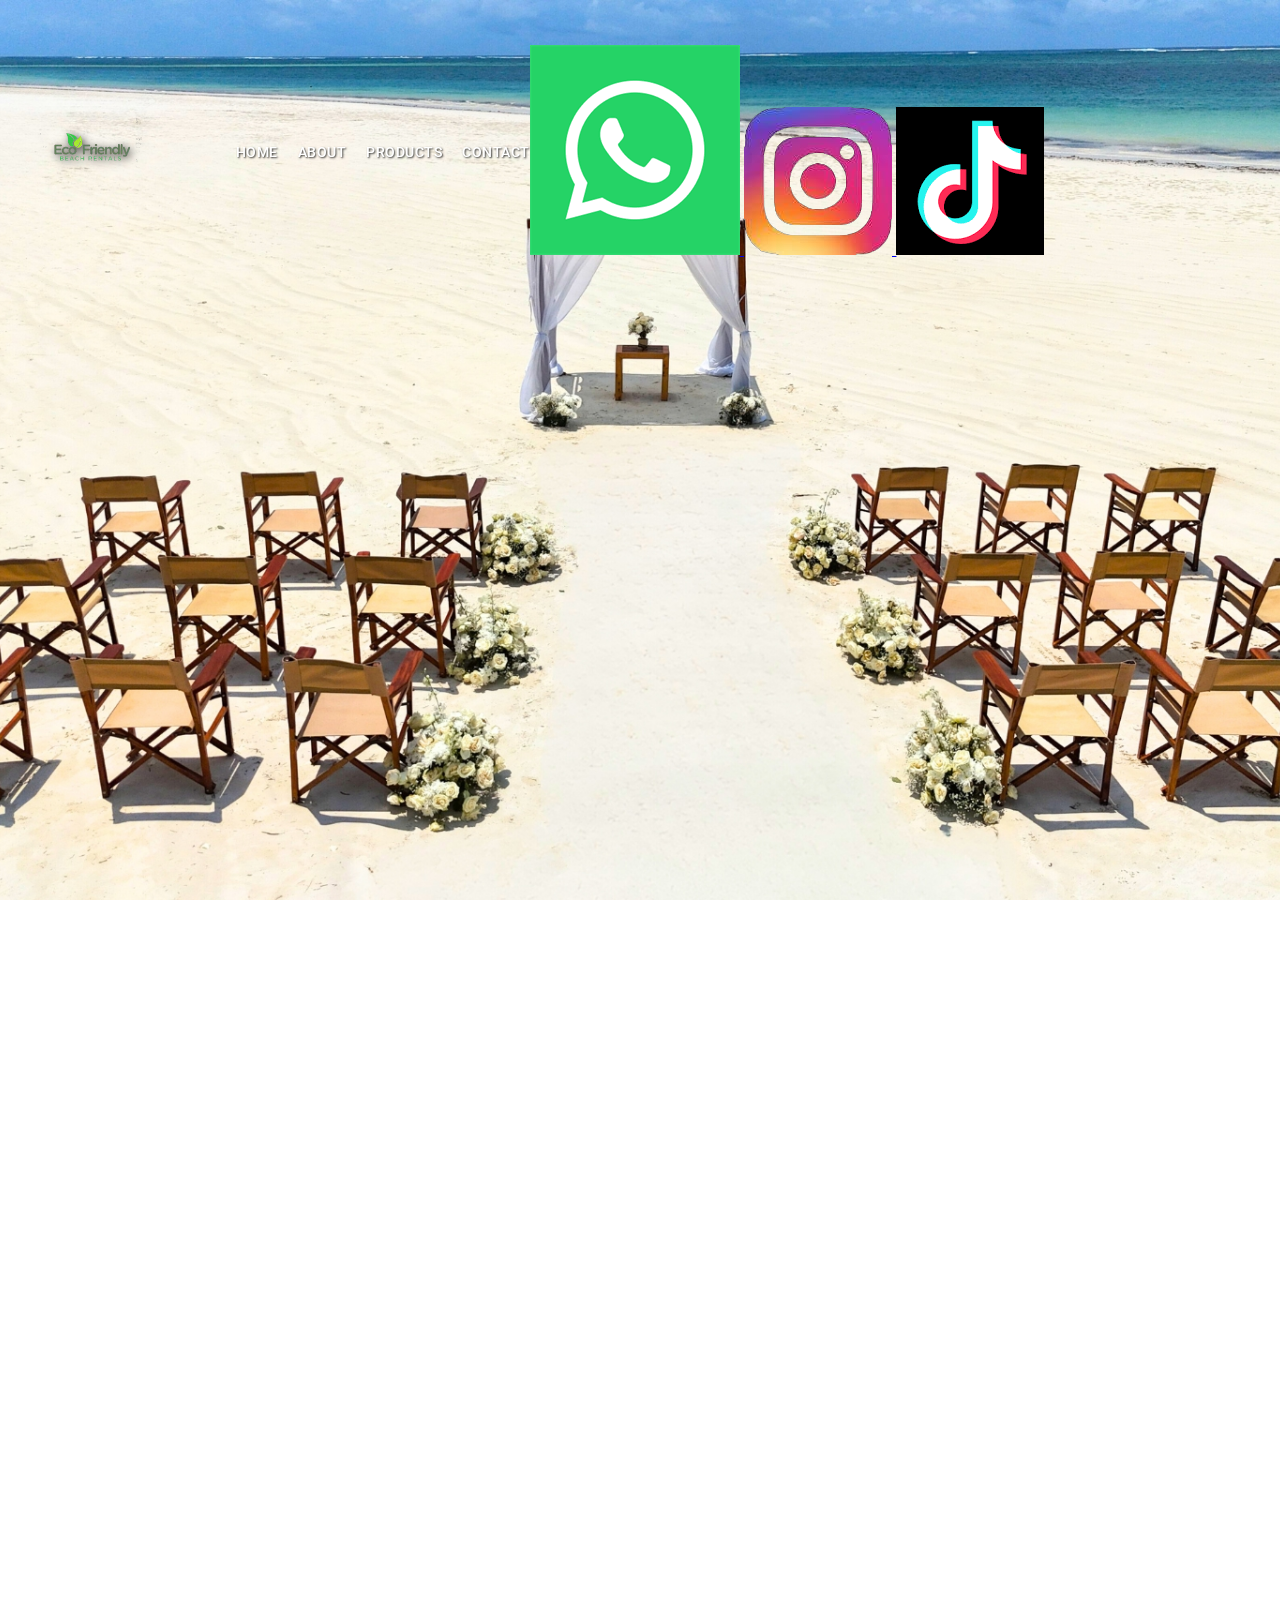
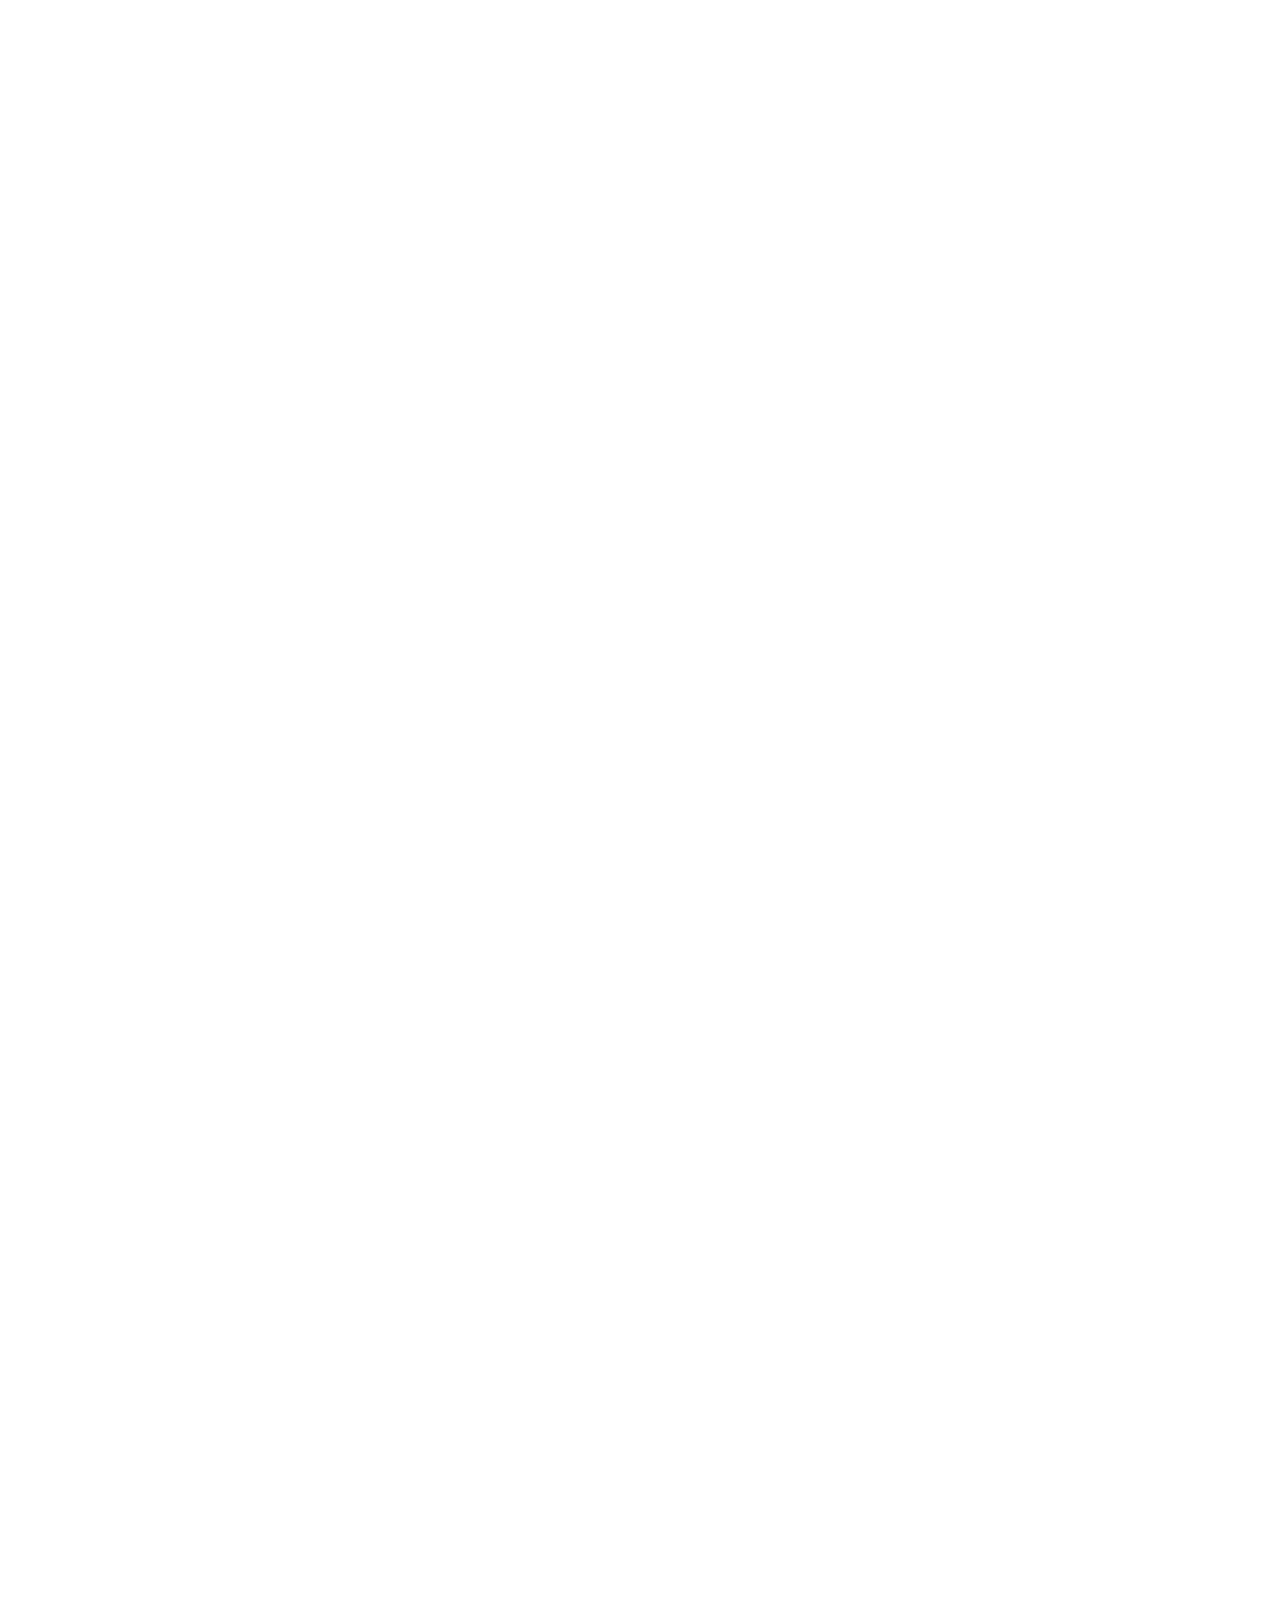
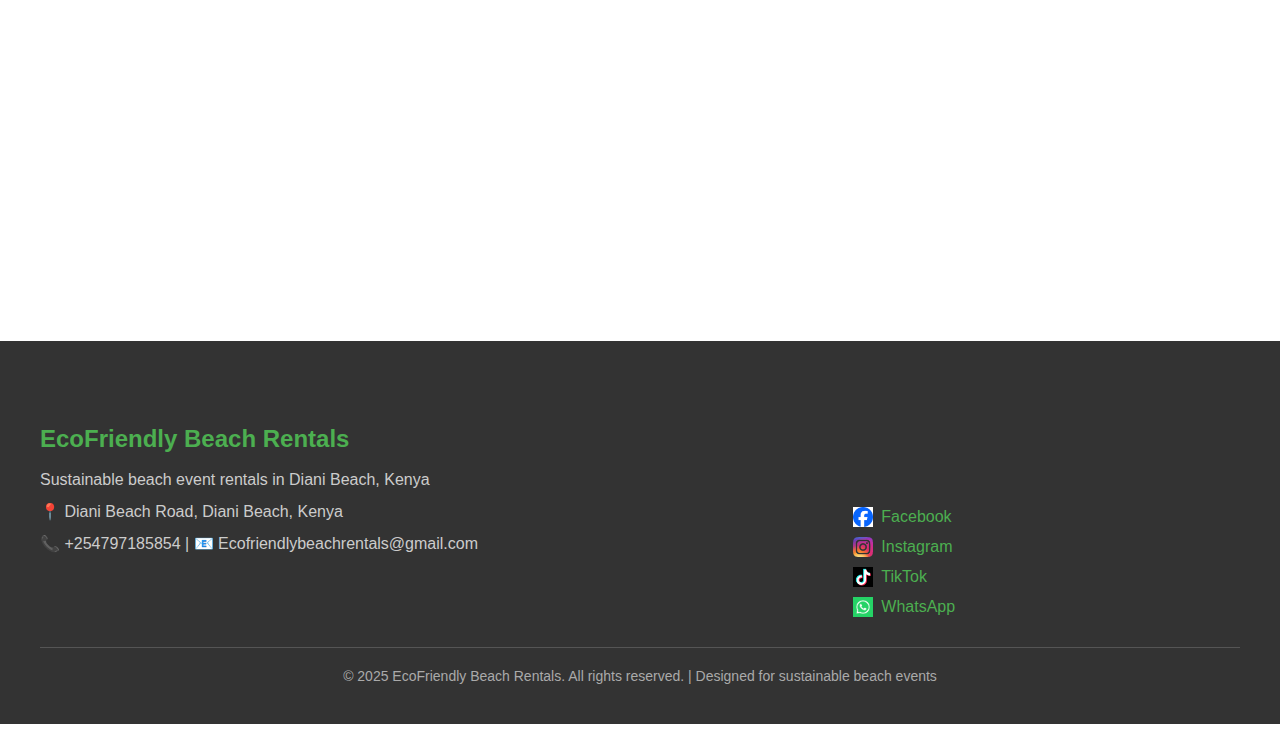
<file: index.html>
<!DOCTYPE html>
<html lang="en">
<head>
    <meta charset="UTF-8">
    <meta name="viewport" content="width=device-width, initial-scale=1.0">
    <title>EcoFriendly Beach Rentals - Diani Beach, Kenya</title>
    <link rel="stylesheet" href="styles.css">
    <link href="https://fonts.googleapis.com/css2?family=Roboto:wght@500&display=swap" rel="stylesheet">
</head>
<body>
    <nav>
        <div class="nav-container">
            <div class="logo">
                <img src="logo.PNG" alt="EcoFriendly Beach Rentals Logo">
            </div>
            <ul>
                <li><a href="#home">Home</a></li>
                <li><a href="#about">About</a></li>
                <li><a href="products.html">Products</a></li>
                <li><a href="#contact">Contact</a></li>
            </ul>
            <div class="nav-social">
                <a href="https://wa.me/254797185854?text=Hello%20EcoFriendly%20Beach%20Rentals!%20I'm%20interested%20in%20your%20services." target="_blank">
                    <img src="whatsapp.png" alt="WhatsApp">
                </a>
                <a href="https://instagram.com/Ecofriendlybeachrentals" target="_blank">
                    <img src="ig.PNG" alt="Instagram">
                </a>
                <a href="https://tiktok.com/@Ecofriendlybeachrentals" target="_blank">
                    <img src="tiktok.png" alt="TikTok">
                </a>
            </div>
        </div>
    </nav>
    <div id="home" class="carousel">
        <div class="carousel-inner">
            <div class="carousel-item active">
                <img src="42.jpg" alt="EcoFriendly Beach Rentals Welcome">
                <div class="carousel-caption">
                    <h2 class="carousel-title">Welcome to EcoFriendly Beach Rentals</h2>
                    <p class="carousel-text">Perfect for beach weddings, parties, and events in Diani Beach</p>
                </div>
            </div>
            <div class="carousel-item">
                <img src="Landing1_compressed.jpg" alt="EcoFriendly Beach Setup 1">
                <div class="carousel-caption">
                    <h2 class="carousel-title">Beach Wedding Dreams</h2>
                    <p class="carousel-text">Elegant setups for your perfect seaside ceremony</p>
                </div>
            </div>
            <div class="carousel-item">
                <img src="Landing2_compressed.jpg" alt="EcoFriendly Beach Setup 2">
                <div class="carousel-caption">
                    <h2 class="carousel-title">Perfect Gatherings</h2>
                    <p class="carousel-text">Memorable experiences for friends and family</p>
                </div>
            </div>
            <div class="carousel-item">
                <img src="Landing3_compressed.jpg" alt="EcoFriendly Beach Setup 3">
                <div class="carousel-caption">
                    <h2 class="carousel-title">Beach Picnic Bliss</h2>
                    <p class="carousel-text">Intimate dining experiences by the ocean</p>
                </div>
            </div>
            <div class="carousel-item">
                <img src="Landing4_compressed.jpg" alt="EcoFriendly Beach Setup 4">
                <div class="carousel-caption">
                    <h2 class="carousel-title">Mini Events & Celebrations</h2>
                    <p class="carousel-text">Professional setups for your special occasions</p>
                </div>
            </div>
        </div>
    </div>
    <section id="about" class="scroll-animation">
        <div class="container">
            <h2>About EcoFriendly Beach Rentals</h2>
            <p>Located in Diani Beach, Kenya, we offer sustainable rentals for beach weddings, parties, and events. Our eco-friendly products ensure minimal environmental impact while providing elegance and comfort.</p>
        </div>
    </section>
    <section id="products" class="scroll-animation">
        <div class="container">
            <h2>Our Eco-Friendly Rentals for Events</h2>
            <div class="product-grid scroll-animation">
                <div class="product-item" onclick="window.location.href='product-details.html?product=chill-outs'" style="cursor: pointer;">
                    <img src="Landing3_compressed.jpg" alt="Chill Outs Package">
                    <h3>Chill Outs</h3>
                    <p>Perfect relaxation setup for intimate beach gatherings. Includes comfortable seating, ambient lighting, and cozy atmosphere elements for the ultimate chill experience.</p>
                </div>
                <div class="product-item" onclick="window.location.href='product-details.html?product=gatherings'" style="cursor: pointer;">
                    <img src="Landing2_compressed.jpg" alt="Gatherings Package">
                    <h3>Gatherings</h3>
                    <p>Ideal for medium-sized social events. Complete setup with seating arrangements, dining area, and entertainment space for memorable beach gatherings.</p>
                </div>
                <div class="product-item" onclick="window.location.href='product-details.html?product=mini-events'" style="cursor: pointer;">
                    <img src="Landing1_compressed.jpg" alt="Mini Events Package">
                    <h3>Mini Events</h3>
                    <p>Professional setup for small celebrations and events. Includes tables, chairs, decorative elements, and full event styling for special occasions.</p>
                </div>
                <div class="product-item" onclick="window.location.href='product-details.html?product=beach-shades'" style="cursor: pointer;">
                    <img src="47.jpg" alt="Beach Shades">
                    <h3>Beach Shades</h3>
                    <p>Premium sun protection with stylish beach umbrellas and shade structures. Available individually or as part of our event packages.</p>
                </div>
                <div class="product-item" onclick="window.location.href='product-details.html?product=canvas-beach-chairs'" style="cursor: pointer;">
                    <img src="Canvas Beach Chairs.jpeg" alt="Canvas Beach Chairs">
                    <h3>Canvas Beach Chairs</h3>
                    <p>Comfortable and durable canvas beach chairs. Perfect for relaxation and available for individual rental or package inclusion.</p>
                </div>
                <div class="product-item" onclick="window.location.href='product-details.html?product=dining-setup'" style="cursor: pointer;">
                    <img src="Dining Cutlery.jpeg" alt="Dining Setup">
                    <h3>Dining Setup</h3>
                    <p>Complete dining arrangements including cutlery, plates, and table settings. Enhances any beach dining experience with style.</p>
                </div>
            </div>
            <div style="text-align: center; margin-top: 40px;">
                <a href="products.html" class="view-all-btn">View All Products</a>
            </div>
        </div>
    </section>
    <section id="contact" class="scroll-animation">
        <div class="container">
            <h2>Contact Us</h2>
            <div class="contact-wrapper">
                <div class="contact-info">
                    <h3>Get in Touch</h3>
                    <div class="contact-details">
                        <div class="contact-item">
                            <span class="icon">📧</span>
                            <div>
                                <strong>Email</strong>
                                <p>Ecofriendlybeachrentals@gmail.com</p>
                            </div>
                        </div>
                        <div class="contact-item">
                            <span class="icon">📞</span>
                            <div>
                                <strong>Phone</strong>
                                <p>+254797185854</p>
                            </div>
                        </div>
                        <div class="contact-item">
                            <a href="https://wa.me/254797185854?text=Hello%20EcoFriendly%20Beach%20Rentals!%20I'm%20interested%20in%20your%20services." target="_blank" style="text-decoration: none; color: inherit;">
                                <img src="whatsapp.png" alt="WhatsApp" style="width: 20px; height: 20px;">
                                <div style="display: inline-block; margin-left: 10px;">
                                    <strong>WhatsApp</strong>
                                    <p>Chat with us instantly</p>
                                </div>
                            </a>
                        </div>
                        <div class="contact-item">
                            <span class="icon">📍</span>
                            <div>
                                <strong>Address</strong>
                                <p>Diani Beach Road<br>Diani Beach, Kenya</p>
                            </div>
                        </div>
                        <div class="contact-item">
                            <span class="icon">🕒</span>
                            <div>
                                <strong>Business Hours</strong>
                                <p>Mon - Sun: 8:00 AM - 6:00 PM</p>
                            </div>
                        </div>
                    </div>
                </div>
                <div class="contact-form">
                    <h3>Send us a Message</h3>
                    <form>
                        <div class="form-group">
                            <label for="name">Full Name *</label>
                            <input type="text" id="name" name="name" required>
                        </div>
                        <div class="form-group">
                            <label for="email">Email Address *</label>
                            <input type="email" id="email" name="email" required>
                        </div>
                        <div class="form-group">
                            <label for="phone">Phone Number</label>
                            <input type="tel" id="phone" name="phone">
                        </div>
                        <div class="form-group">
                            <label for="event-type">Event Type</label>
                            <select id="event-type" name="event-type">
                                <option value="">Select Event Type</option>
                                <option value="wedding">Beach Wedding</option>
                                <option value="party">Beach Party</option>
                                <option value="corporate">Corporate Event</option>
                                <option value="photoshoot">Photo Shoot</option>
                                <option value="other">Other</option>
                            </select>
                        </div>
                        <div class="form-group">
                            <label for="date">Event Date</label>
                            <input type="date" id="date" name="date">
                        </div>
                        <div class="form-group">
                            <label for="message">Message *</label>
                            <textarea id="message" name="message" rows="5" placeholder="Tell us about your event requirements..." required></textarea>
                        </div>
                        <button type="submit" class="submit-btn">Send Message</button>
                    </form>
                </div>
            </div>
        </div>
    </section>
    <footer>
        <div class="container">
            <div class="footer-content">
                <div class="footer-info">
                    <h3>EcoFriendly Beach Rentals</h3>
                    <p>Sustainable beach event rentals in Diani Beach, Kenya</p>
                    <p>📍 Diani Beach Road, Diani Beach, Kenya</p>
                    <p>📞 +254797185854 | 📧 Ecofriendlybeachrentals@gmail.com</p>
                </div>
                <div class="social-links">
                    <h4>Follow Us</h4>
                    <div class="social-icons">
                        <a href="https://facebook.com/Ecofriendlybeachrentals" target="_blank">
                            <img src="fb.png" alt="Facebook" style="width: 20px; height: 20px;"> Facebook
                        </a>
                        <a href="https://instagram.com/Ecofriendlybeachrentals" target="_blank">
                            <img src="ig.PNG" alt="Instagram" style="width: 20px; height: 20px;"> Instagram
                        </a>
                        <a href="https://tiktok.com/@Ecofriendlybeachrentals" target="_blank">
                            <img src="tiktok.png" alt="TikTok" style="width: 20px; height: 20px;"> TikTok
                        </a>
                        <a href="https://wa.me/254797185854?text=Hello%20EcoFriendly%20Beach%20Rentals!%20I'm%20interested%20in%20your%20services." target="_blank">
                            <img src="whatsapp.png" alt="WhatsApp" style="width: 20px; height: 20px;"> WhatsApp
                        </a>
                    </div>
                </div>
            </div>
            <div class="footer-bottom">
                <p>&copy; 2025 EcoFriendly Beach Rentals. All rights reserved. | Designed for sustainable beach events</p>
            </div>
        </div>
    </footer>
    <script src="script.js"></script>
</body>
</html>
</file>
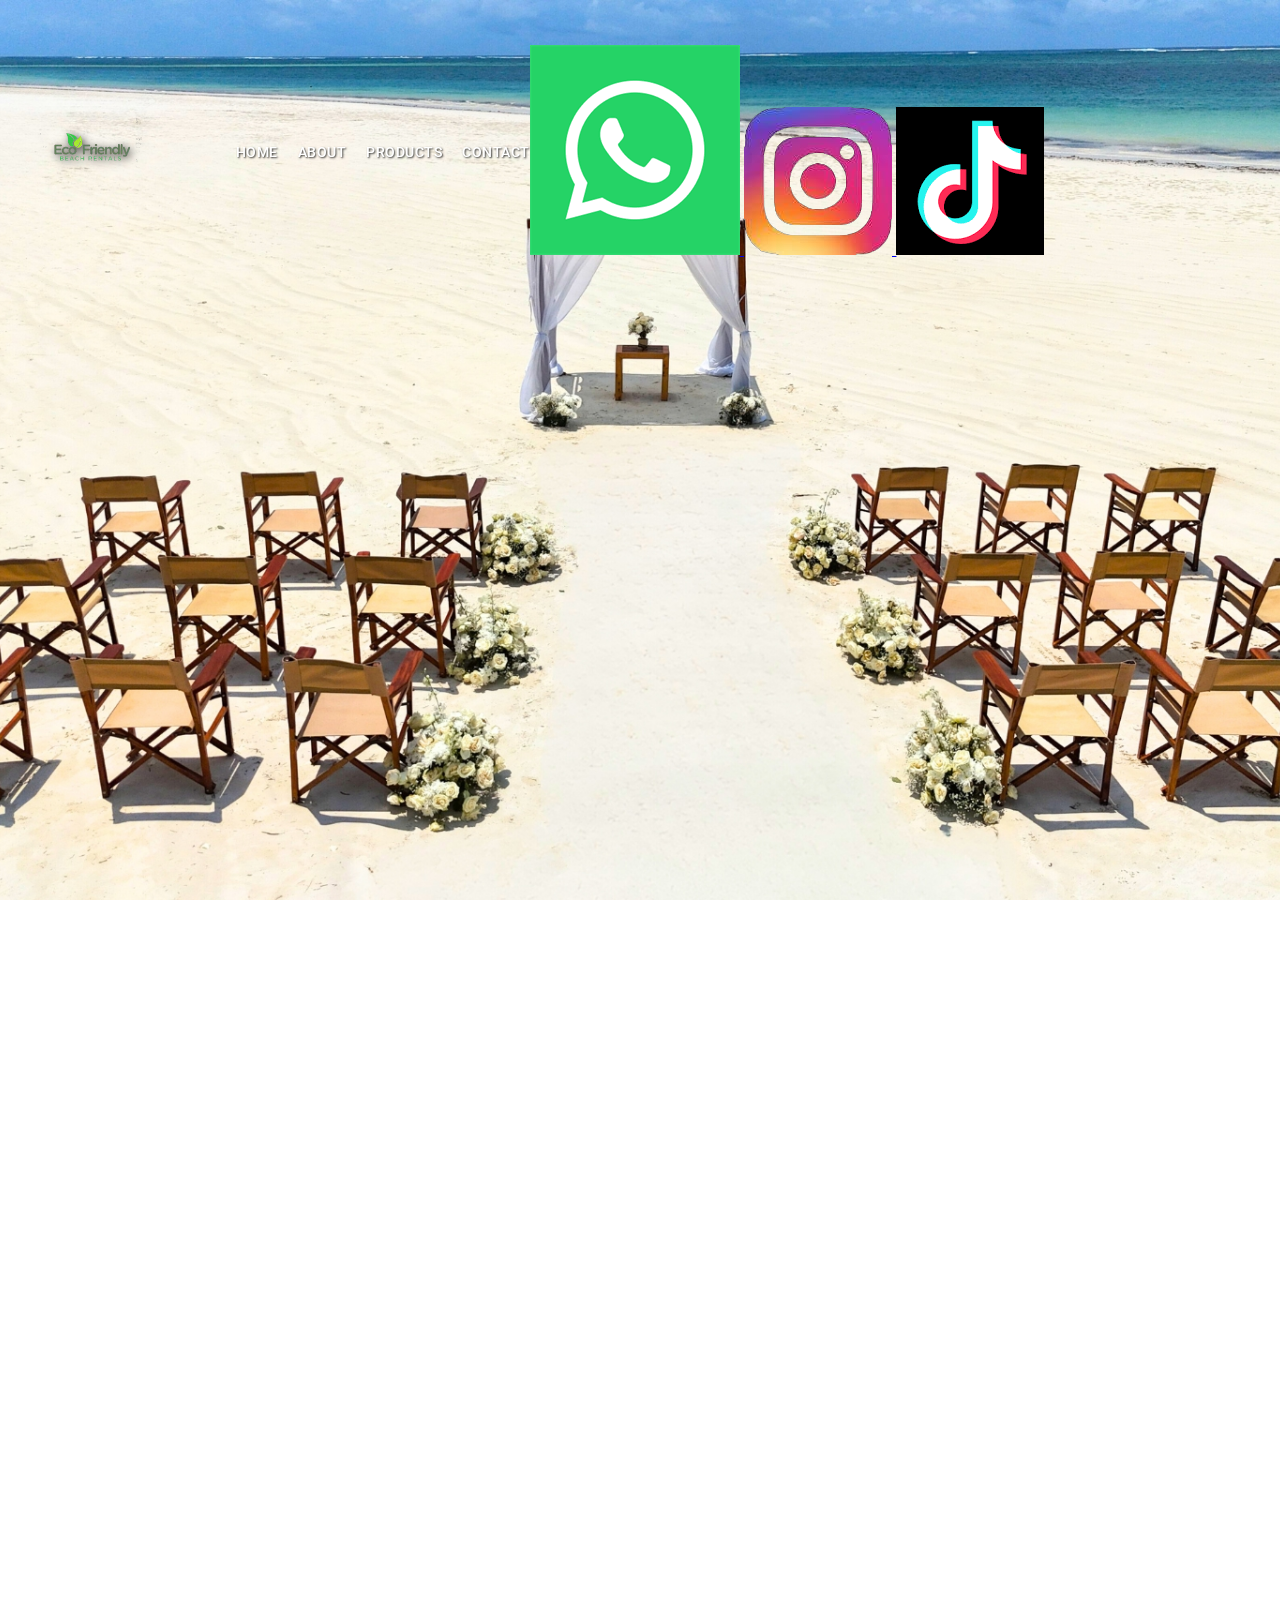
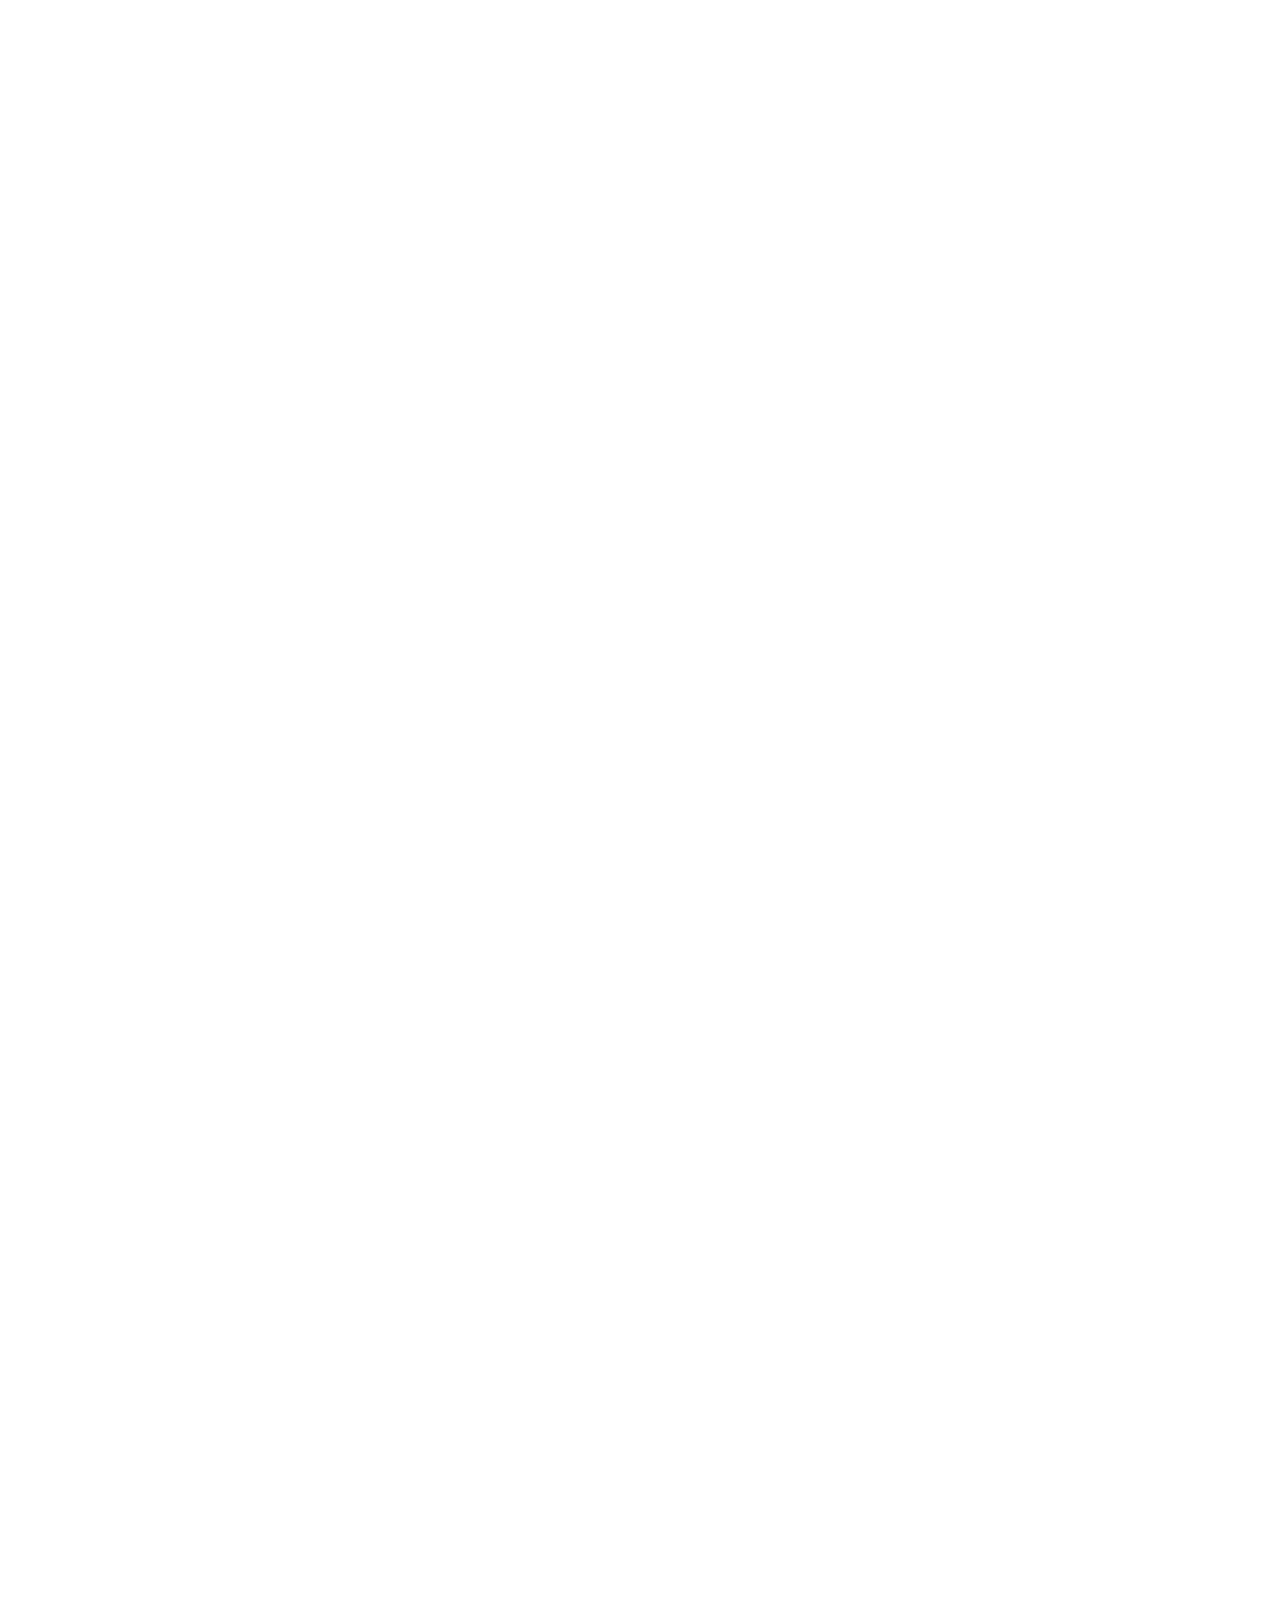
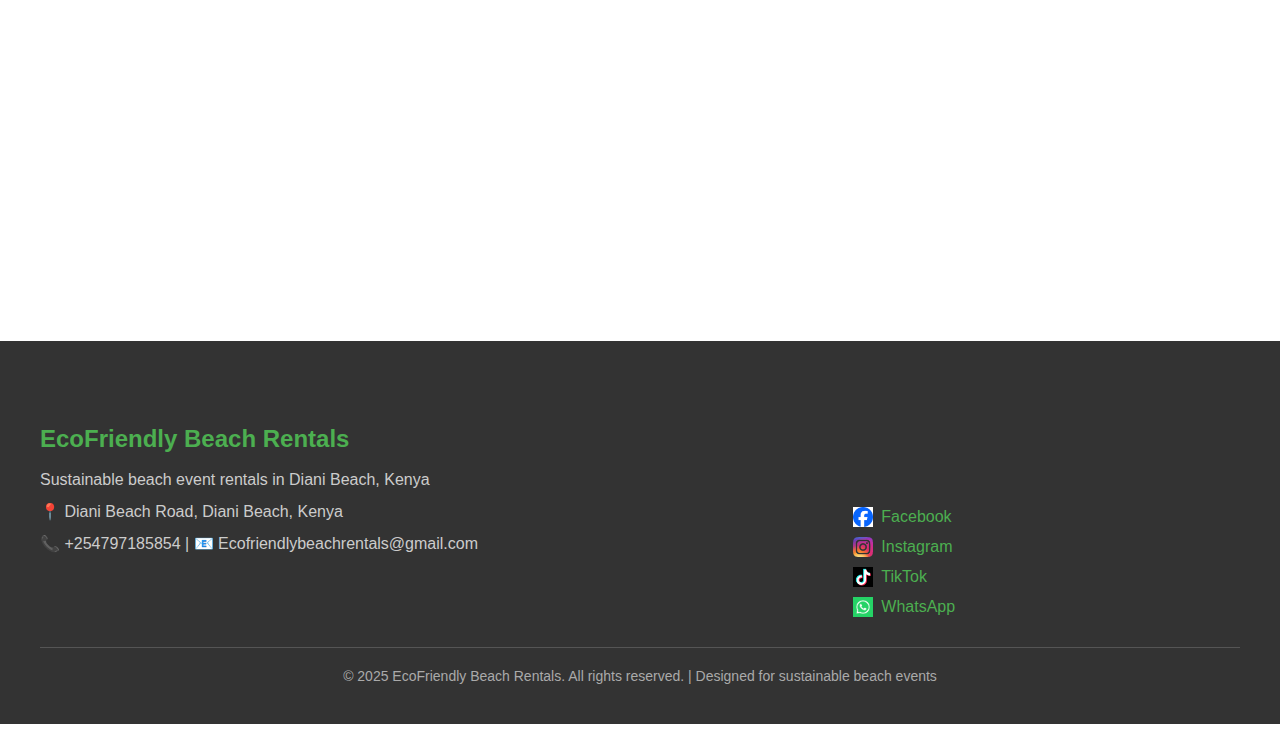
<file: product-details.html>
<!DOCTYPE html>
<html lang="en">
<head>
    <meta charset="UTF-8">
    <meta name="viewport" content="width=device-width, initial-scale=1.0">
    <title>Product Details - EcoFriendly Beach Rentals</title>
    <link rel="stylesheet" href="styles.css">
    <link href="https://fonts.googleapis.com/css2?family=Roboto:wght@300;400;700&display=swap" rel="stylesheet">
    <style>
        /* Product Details Specific Styles */
        .product-hero {
            background: linear-gradient(135deg, #4CAF50, #45a049);
            color: white;
            padding: 100px 0 50px;
            text-align: center;
        }
        
        .product-container {
            max-width: 1200px;
            margin: 0 auto;
            padding: 50px 20px;
            display: grid;
            grid-template-columns: 1fr 1fr;
            gap: 50px;
            align-items: start;
        }
        
        .product-gallery {
            position: sticky;
            top: 120px;
        }
        
        .main-image {
            width: 100%;
            height: 400px;
            object-fit: cover;
            border-radius: 15px;
            box-shadow: 0 10px 30px rgba(0,0,0,0.2);
            margin-bottom: 20px;
        }
        
        .thumbnail-gallery {
            display: flex;
            gap: 10px;
            overflow-x: auto;
            padding: 10px 0;
        }
        
        .thumbnail {
            width: 80px;
            height: 80px;
            object-fit: cover;
            border-radius: 8px;
            cursor: pointer;
            opacity: 0.6;
            transition: opacity 0.3s ease;
            flex-shrink: 0;
        }
        
        .thumbnail.active,
        .thumbnail:hover {
            opacity: 1;
            border: 2px solid #4CAF50;
        }
        
        .product-info {
            padding: 20px 0;
        }
        
        .product-title {
            font-size: 2.5em;
            color: #333;
            margin-bottom: 15px;
            font-weight: 700;
        }
        
        .product-price {
            font-size: 2em;
            color: #4CAF50;
            font-weight: 700;
            margin-bottom: 20px;
        }
        
        .product-description {
            font-size: 1.1em;
            line-height: 1.6;
            color: #666;
            margin-bottom: 30px;
        }
        
        .product-specs {
            background: #f9f9f9;
            padding: 25px;
            border-radius: 10px;
            margin-bottom: 30px;
        }
        
        .product-specs h3 {
            color: #333;
            margin-bottom: 15px;
            font-size: 1.3em;
        }
        
        .spec-item {
            display: flex;
            justify-content: space-between;
            padding: 10px 0;
            border-bottom: 1px solid #eee;
        }
        
        .spec-item:last-child {
            border-bottom: none;
        }
        
        .spec-label {
            font-weight: 600;
            color: #333;
        }
        
        .spec-value {
            color: #666;
        }
        
        .action-buttons {
            display: flex;
            gap: 15px;
            margin-top: 30px;
        }
        
        .btn-primary {
            background: #4CAF50;
            color: white;
            padding: 15px 30px;
            border: none;
            border-radius: 8px;
            font-size: 1.1em;
            font-weight: 600;
            cursor: pointer;
            transition: all 0.3s ease;
            text-decoration: none;
            display: inline-flex;
            align-items: center;
            gap: 10px;
        }
        
        .btn-primary:hover {
            background: #45a049;
            transform: translateY(-2px);
            box-shadow: 0 5px 15px rgba(76, 175, 80, 0.3);
        }
        
        .btn-secondary {
            background: transparent;
            color: #4CAF50;
            border: 2px solid #4CAF50;
            padding: 15px 30px;
            border-radius: 8px;
            font-size: 1.1em;
            font-weight: 600;
            cursor: pointer;
            transition: all 0.3s ease;
            text-decoration: none;
            display: inline-flex;
            align-items: center;
            gap: 10px;
        }
        
        .btn-secondary:hover {
            background: #4CAF50;
            color: white;
        }
        
        .product-features ul,
        .product-specs ul {
            list-style: none;
            padding: 0;
            margin: 20px 0;
        }
        
        .product-features li,
        .product-specs li {
            padding: 8px 0;
            border-bottom: 1px solid #eee;
        }
        
        .product-features li:last-child,
        .product-specs li:last-child {
            border-bottom: none;
        }
        
        .product-category {
            background: #4CAF50;
            color: white;
            padding: 5px 15px;
            border-radius: 20px;
            font-size: 0.9em;
            display: inline-block;
            margin-bottom: 15px;
        }
        
        .related-products {
            margin-top: 80px;
            padding: 50px 0;
            background: #f8f9fa;
        }
        
        .related-grid {
            display: grid;
            grid-template-columns: repeat(auto-fit, minmax(250px, 1fr));
            gap: 30px;
            max-width: 1200px;
            margin: 0 auto;
            padding: 0 20px;
        }
        
        .related-item {
            background: white;
            border-radius: 10px;
            overflow: hidden;
            box-shadow: 0 5px 15px rgba(0,0,0,0.1);
            transition: transform 0.3s ease;
            cursor: pointer;
        }
        
        .related-item:hover {
            transform: translateY(-5px);
        }
        
        .related-item img {
            width: 100%;
            height: 200px;
            object-fit: cover;
        }
        
        .related-item-info {
            padding: 20px;
        }
        
        .related-item h4 {
            color: #333;
            margin-bottom: 10px;
        }
        
        .related-item p {
            color: #666;
            font-size: 0.9em;
        }
        
        /* Mobile Responsive */
        @media (max-width: 768px) {
            .product-container {
                grid-template-columns: 1fr;
                gap: 30px;
                padding: 30px 20px;
            }
            
            .product-gallery {
                position: static;
            }
            
            .product-title {
                font-size: 2em;
            }
            
            .product-price {
                font-size: 1.5em;
            }
            
            .action-buttons {
                flex-direction: column;
            }
            
            .btn-primary,
            .btn-secondary {
                width: 100%;
                justify-content: center;
            }
            
            .related-grid {
                grid-template-columns: 1fr;
            }
        }
    </style>
</head>
<body>
    <nav>
        <div class="nav-container">
            <div class="logo">
                <a href="index.html">
                    <img src="logo.PNG" alt="EcoFriendly Beach Rentals Logo">
                </a>
            </div>
            <ul>
                <li><a href="index.html#home">Home</a></li>
                <li><a href="index.html#about">About</a></li>
                <li><a href="index.html#products">Products</a></li>
                <li><a href="index.html#contact">Contact</a></li>
            </ul>
            <div class="nav-social">
                <a href="https://wa.me/254797185854?text=Hello%20EcoFriendly%20Beach%20Rentals!%20I'm%20interested%20in%20your%20services." target="_blank">
                    <img src="whatsapp.png" alt="WhatsApp">
                </a>
                <a href="https://instagram.com/Ecofriendlybeachrentals" target="_blank">
                    <img src="ig.PNG" alt="Instagram">
                </a>
                <a href="https://tiktok.com/@Ecofriendlybeachrentals" target="_blank">
                    <img src="tiktok.png" alt="TikTok">
                </a>
            </div>
        </div>
    </nav>

    <div class="product-hero">
        <div class="container">
            <h1 id="hero-title">Product Details</h1>
            <p>Premium beach rental equipment for your perfect event</p>
        </div>
    </div>

    <div class="product-container">
        <div class="product-gallery">
            <img id="main-product-image" class="main-image" src="" alt="Product Image">
            <div class="thumbnail-gallery" id="thumbnail-gallery">
                <!-- Thumbnails will be populated by JavaScript -->
            </div>
        </div>

        <div class="product-info">
            <h2 id="product-title" class="product-title">Loading...</h2>
            <p id="product-category" class="product-category"></p>
            <div id="product-description" class="product-description">
                Loading product details...
            </div>

            <div class="product-features">
                <h3>Features & Included Items</h3>
                <ul id="features-list">
                    <!-- Features will be populated by JavaScript -->
                </ul>
            </div>

            <div class="product-specs">
                <h3>Specifications</h3>
                <ul id="specifications-list">
                    <!-- Specs will be populated by JavaScript -->
                </ul>
            </div>

            <div class="action-buttons">
                <a href="#" id="whatsapp-inquiry" class="btn-primary">
                    <img src="whatsapp.png" alt="WhatsApp" style="width: 20px; height: 20px;">
                    Inquire Now
                </a>
                <a href="index.html#products" class="btn-secondary">
                    ← Back to Products
                </a>
            </div>
        </div>
    </div>

    <div class="related-products">
        <div class="container">
            <h3 style="text-align: center; margin-bottom: 40px; font-size: 2em; color: #333;">Related Products</h3>
            <div class="related-grid" id="related-products">
                <!-- Related products will be populated by JavaScript -->
            </div>
        </div>
    </div>

    <footer>
        <div class="container">
            <div class="footer-content">
                <div class="footer-info">
                    <h3>EcoFriendly Beach Rentals</h3>
                    <p>Sustainable beach event rentals in Diani Beach, Kenya</p>
                    <p>📍 Diani Beach Road, Diani Beach, Kenya</p>
                    <p>📞 +254797185854 | 📧 Ecofriendlybeachrentals@gmail.com</p>
                </div>
                <div class="social-links">
                    <h4>Follow Us</h4>
                    <div class="social-icons">
                        <a href="https://facebook.com/Ecofriendlybeachrentals" target="_blank">
                            <img src="fb.png" alt="Facebook" style="width: 20px; height: 20px;"> Facebook
                        </a>
                        <a href="https://instagram.com/Ecofriendlybeachrentals" target="_blank">
                            <img src="ig.PNG" alt="Instagram" style="width: 20px; height: 20px;"> Instagram
                        </a>
                        <a href="https://tiktok.com/@Ecofriendlybeachrentals" target="_blank">
                            <img src="tiktok.png" alt="TikTok" style="width: 20px; height: 20px;"> TikTok
                        </a>
                        <a href="https://wa.me/254797185854?text=Hello%20EcoFriendly%20Beach%20Rentals!%20I'm%20interested%20in%20your%20services." target="_blank">
                            <img src="whatsapp.png" alt="WhatsApp" style="width: 20px; height: 20px;"> WhatsApp
                        </a>
                    </div>
                </div>
            </div>
            <div class="footer-bottom">
                <p>&copy; 2025 EcoFriendly Beach Rentals. All rights reserved. | Designed for sustainable beach events</p>
            </div>
        </div>
    </footer>

    <script src="product-details.js"></script>
</body>
</html>
</file>
<file: styles.css>
@keyframes fadeInStatic {
    0% {
        opacity: 0;
    }
    100% {
        opacity: 1;
    }
}

@keyframes slideUpCenter {
    0% {
        opacity: 0;
        transform: translateY(20px);
    }
    100% {
        opacity: 1;
        transform: translateY(0);
    }
}

@keyframes slideInUp {
    from {
        opacity: 0;
        transform: translateY(30px);
    }
    to {
        opacity: 1;
        transform: translateY(0);
    }
}

@keyframes slideInRight {
    from {
        opacity: 0;
        transform: translateX(80px);
    }
    to {
        opacity: 1;
        transform: translateX(0);
    }
}

@keyframes slideInLeft {
    from {
        opacity: 0;
        transform: translateX(-80px);
    }
    to {
        opacity: 1;
        transform: translateX(0);
    }
}

@keyframes bounceIn {
    0% {
        opacity: 0;
        transform: scale(0.8);
    }
    50% {
        opacity: 1;
        transform: scale(1.02);
    }
    100% {
        opacity: 1;
        transform: scale(1);
    }
}

.scroll-animation {
    opacity: 0;
    transform: translateY(50px);
    transition: all 0.8s cubic-bezier(0.23, 1, 0.32, 1);
}

.scroll-animation.animate {
    opacity: 1;
    transform: translateY(0);
}
body, html {
    margin: 0;
    padding: 0;
    height: 100%;
    font-family: Arial, sans-serif;
}

@keyframes fadeInCenter {
    from {
        opacity: 0;
        transform: scale(0.8);
    }
    to {
        opacity: 1;
        transform: scale(1);
    }
}

#about, #products, #contact {
    animation: fadeInCenter 1s ease-out;
}

#about {
    background-color: #f4f4f4;
    padding: 50px 0;
    text-align: center;
}

#products {
    padding: 50px 0;
    background-color: #fff;
}

#contact {
    background-color: #f4f4f4;
    padding: 60px 0 40px 0;
    border-top: 1px solid #e0e0e0;
}

nav {
    position: fixed;
    top: 30px;
    width: 100%;
    background-color: rgba(0, 0, 0, 0);
    z-index: 20;
    padding: 15px 0;
}

.nav-container {
    display: flex;
    align-items: center;
    justify-content: center;
    max-width: 1200px;
    margin: 0 auto;
    padding: 0 20px;
    position: relative;
}

.logo {
    position: absolute;
    left: 20px;
    flex-shrink: 0;
}

.logo img {
    height: 70px;
    width: auto;
    filter: drop-shadow(2px 2px 4px rgba(0,0,0,0.8));
}

nav ul {
    list-style: none;
    margin: 0;
    padding: 0;
    display: flex;
    gap: 20px;
}

nav ul li {
    list-style: none;
}

nav ul li a {
    color: #ffffff;
    text-decoration: none;
    font-size: 0.9em;
    font-family: 'Roboto', sans-serif;
    font-weight: 500;
    text-transform: uppercase;
    letter-spacing: 0.5px;
    transition: color 0.3s, text-shadow 0.3s, transform 0.3s;
    text-shadow: 1px 1px 2px rgba(0,0,0,0.8);
}

nav ul li a:hover {
    color: #4CAF50;
    text-shadow: 1px 1px 2px rgba(76, 175, 80, 0.7);
    transform: scale(1.1);
}

.carousel {
    position: relative;
    width: 100%;
    height: 100vh;
    overflow: hidden;
}

.carousel-inner {
    position: relative;
    width: 100%;
    height: 100%;
}

.carousel-item {
    position: absolute;
    top: 0;
    left: 0;
    width: 100%;
    height: 100%;
    opacity: 0;
    transition: opacity 1s ease-in-out;
}

.carousel-item.active {
    opacity: 1;
}

.carousel-item img {
    width: 100%;
    height: 100%;
    object-fit: cover;
}

.content {
    position: absolute;
    top: 50%;
    left: 50%;
    transform: translate(-50%, -50%);
    text-align: center;
    color: white;
    z-index: 15;
    text-shadow: 4px 4px 12px rgba(0,0,0,1), 2px 2px 6px rgba(0,0,0,0.9), 1px 1px 3px rgba(0,0,0,0.8);
    min-width: 350px;
    max-width: 85vw;
    padding: 15px 20px;
    opacity: 0;
    animation: fadeInStatic 1.5s ease-out 0.5s forwards;
}

.content h1 {
    font-size: 3.2em;
    margin-bottom: 0.6em;
    font-weight: 700;
    letter-spacing: 1px;
    text-shadow: 5px 5px 15px rgba(0,0,0,1), 3px 3px 8px rgba(0,0,0,0.9), 1px 1px 4px rgba(0,0,0,0.8);
    opacity: 0;
    animation: slideUpCenter 1.2s ease-out 1s forwards;
}

.content p {
    font-size: 1.3em;
    line-height: 1.5;
    font-weight: 400;
    text-shadow: 4px 4px 12px rgba(0,0,0,1), 2px 2px 6px rgba(0,0,0,0.9), 1px 1px 3px rgba(0,0,0,0.8);
    opacity: 0;
    animation: slideUpCenter 1.2s ease-out 1.3s forwards;
}

.container {
    max-width: 1200px;
    margin: 0 auto;
    padding: 20px;
}

#about {
    background-color: #f4f4f4;
    padding: 50px 0;
    text-align: center;
}

#about h2 {
    font-size: 2.5em;
    margin-bottom: 20px;
    color: #333;
}

#about p {
    font-size: 1.2em;
    line-height: 1.6;
    color: #666;
    max-width: 800px;
    margin: 30px auto 20px;
    text-align: center;
    display: block;
}

.typing-text {
    display: inline;
}

.typing-cursor {
    display: inline-block;
    width: 2px;
    height: 1.2em;
    background-color: #4CAF50;
    animation: blink 1s infinite;
    margin-left: 2px;
    vertical-align: text-top;
}

@keyframes blink {
    0%, 50% { opacity: 1; }
    51%, 100% { opacity: 0; }
}

#products {
    padding: 50px 0;
    background-color: #fff;
}

#products h2 {
    text-align: center;
    font-size: 2.5em;
    margin-bottom: 40px;
    color: #333;
}

@keyframes slideInLeft {
    from {
        opacity: 0;
        transform: translateX(-50px);
    }
    to {
        opacity: 1;
        transform: translateX(0);
    }
}

.product-grid {
    display: grid;
    grid-template-columns: repeat(auto-fit, minmax(250px, 1fr));
    gap: 30px;
    animation: slideInLeft 1s ease-out 1.2s both;
}

.product-item {
    background-color: #f9f9f9;
    border-radius: 12px;
    overflow: hidden;
    box-shadow: 0 6px 20px rgba(0,0,0,0.1);
    transition: transform 0.4s cubic-bezier(0.23, 1, 0.32, 1), box-shadow 0.4s ease;
}

.product-item:hover {
    transform: translateY(-15px) scale(1.08);
    box-shadow: 0 15px 35px rgba(0,0,0,0.25);
}

.product-item img {
    width: 100%;
    height: 200px;
    object-fit: contain;
    background-color: #f9f9f9;
}

.product-item h3 {
    font-size: 1.5em;
    margin: 15px;
    color: #333;
}

.product-item p {
    font-size: 1em;
    line-height: 1.5;
    margin: 0 15px 15px;
    color: #666;
}

.price {
    font-weight: bold;
    color: #4CAF50;
    margin: 0 15px 15px;
}

#contact {
    background-color: #f4f4f4;
    padding: 60px 0 40px 0;
    border-top: 1px solid #e0e0e0;
}

#contact h2 {
    font-size: 2.5em;
    margin-bottom: 20px;
    color: #333;
    text-align: center;
}

.contact-wrapper {
    display: grid;
    grid-template-columns: 1fr 1fr;
    gap: 60px;
    margin-top: 40px;
}

.contact-info h3,
.contact-form h3 {
    font-size: 1.8em;
    color: #333;
    margin-bottom: 30px;
}

.contact-item {
    display: flex;
    align-items: flex-start;
    gap: 15px;
    margin-bottom: 25px;
}

.contact-item .icon {
    font-size: 1.5em;
    width: 40px;
    text-align: center;
}

.contact-item strong {
    display: block;
    color: #4CAF50;
    font-size: 1.1em;
    margin-bottom: 5px;
}

.contact-item p {
    margin: 0;
    color: #666;
    line-height: 1.4;
}

.social-links {
    margin-top: 40px;
}

.social-links h4 {
    color: #333;
    margin-bottom: 15px;
    font-size: 1.3em;
}

.social-icons {
    display: flex;
    flex-direction: column;
    gap: 10px;
}

.social-icons a {
    color: #4CAF50;
    text-decoration: none;
    font-weight: 500;
    transition: color 0.3s;
    display: flex;
    align-items: center;
    gap: 8px;
}

.social-icons a:hover {
    color: #388e3c;
}

.contact-form {
    background: white;
    padding: 40px;
    border-radius: 12px;
    box-shadow: 0 8px 25px rgba(0,0,0,0.1);
}

.form-group {
    margin-bottom: 25px;
}

.form-group label {
    display: block;
    margin-bottom: 8px;
    color: #333;
    font-weight: 500;
}

.form-group input,
.form-group select,
.form-group textarea {
    width: 100%;
    padding: 12px 16px;
    border: 2px solid #e0e0e0;
    border-radius: 8px;
    font-size: 16px;
    transition: border-color 0.3s;
    box-sizing: border-box;
}

.form-group input:focus,
.form-group select:focus,
.form-group textarea:focus {
    outline: none;
    border-color: #4CAF50;
}

.submit-btn {
    background: #4CAF50;
    color: white;
    padding: 15px 35px;
    border: none;
    border-radius: 8px;
    font-size: 16px;
    font-weight: 600;
    cursor: pointer;
    transition: background 0.3s, transform 0.3s;
    width: 100%;
}

.submit-btn:hover {
    background: #388e3c;
    transform: translateY(-2px);
}

footer {
    background: #333;
    color: white;
    padding: 40px 0 20px 0;
}

.footer-content {
    display: grid;
    grid-template-columns: 2fr 1fr;
    gap: 40px;
    margin-bottom: 30px;
}

.footer-info h3 {
    color: #4CAF50;
    margin-bottom: 15px;
    font-size: 1.5em;
}

.footer-info p {
    margin: 8px 0;
    color: #ccc;
    line-height: 1.5;
}

.footer-social {
    display: flex;
    flex-direction: column;
    gap: 12px;
}

.footer-social a {
    color: #4CAF50;
    text-decoration: none;
    font-weight: 500;
    transition: color 0.3s;
}

.footer-social a:hover {
    color: #66BB6A;
}

.footer-bottom {
    border-top: 1px solid #555;
    padding-top: 20px;
    text-align: center;
}

.footer-bottom p {
    margin: 0;
    color: #aaa;
    font-size: 14px;
}

@media (max-width: 768px) {
    /* Navigation adjustments for mobile */
    nav {
        top: 10px;
        padding: 10px 0;
    }
    
    .nav-container {
        flex-direction: column;
        gap: 10px;
    }
    
    .logo img {
        height: 40px;
    }
    
    nav ul {
        gap: 15px;
    }
    
    nav ul li a {
        font-size: 0.8em;
    }
    
    /* Carousel content adjustments */
    .content h1 {
        font-size: 2.5em;
        text-align: center;
    }
    
    .content p {
        font-size: 1em;
        text-align: center;
        padding: 0 20px;
    }
    
    /* About section mobile */
    #about h2 {
        font-size: 2em;
    }
    
    #about p {
        font-size: 1.1em;
        padding: 0 20px;
        text-align: center;
    }
    
    /* Products grid mobile */
    .product-grid {
        grid-template-columns: 1fr;
        gap: 20px;
        padding: 0 20px;
    }
    
    .product-item h3 {
        font-size: 1.3em;
    }
    
    /* Contact section mobile */
    .contact-wrapper {
        grid-template-columns: 1fr;
        gap: 40px;
    }
    
    .footer-content {
        grid-template-columns: 1fr;
        gap: 30px;
        text-align: center;
    }
    
    .contact-form {
        padding: 30px 20px;
    }
    
    /* Section padding adjustments */
    #about, #products, #contact {
        padding: 40px 0;
    }
    
    .container {
        padding: 0 20px;
    }
}

/* Additional mobile optimization for smaller screens */
@media (max-width: 480px) {
    .logo img {
        height: 35px;
    }
    
    nav ul {
        gap: 10px;
    }
    
    nav ul li a {
        font-size: 0.7em;
        letter-spacing: 0.2px;
    }
    
    .content h1 {
        font-size: 2em;
        line-height: 1.2;
    }
    
    .content p {
        font-size: 0.9em;
    }
    
    #about h2, #products h2, #contact h2 {
        font-size: 1.8em;
    }
    
    .product-item {
        padding: 15px;
    }
    
    .contact-form {
        padding: 20px 15px;
    }
    
    .social-links a {
        width: 35px;
        height: 35px;
        font-size: 18px;
    }
}
</file>
